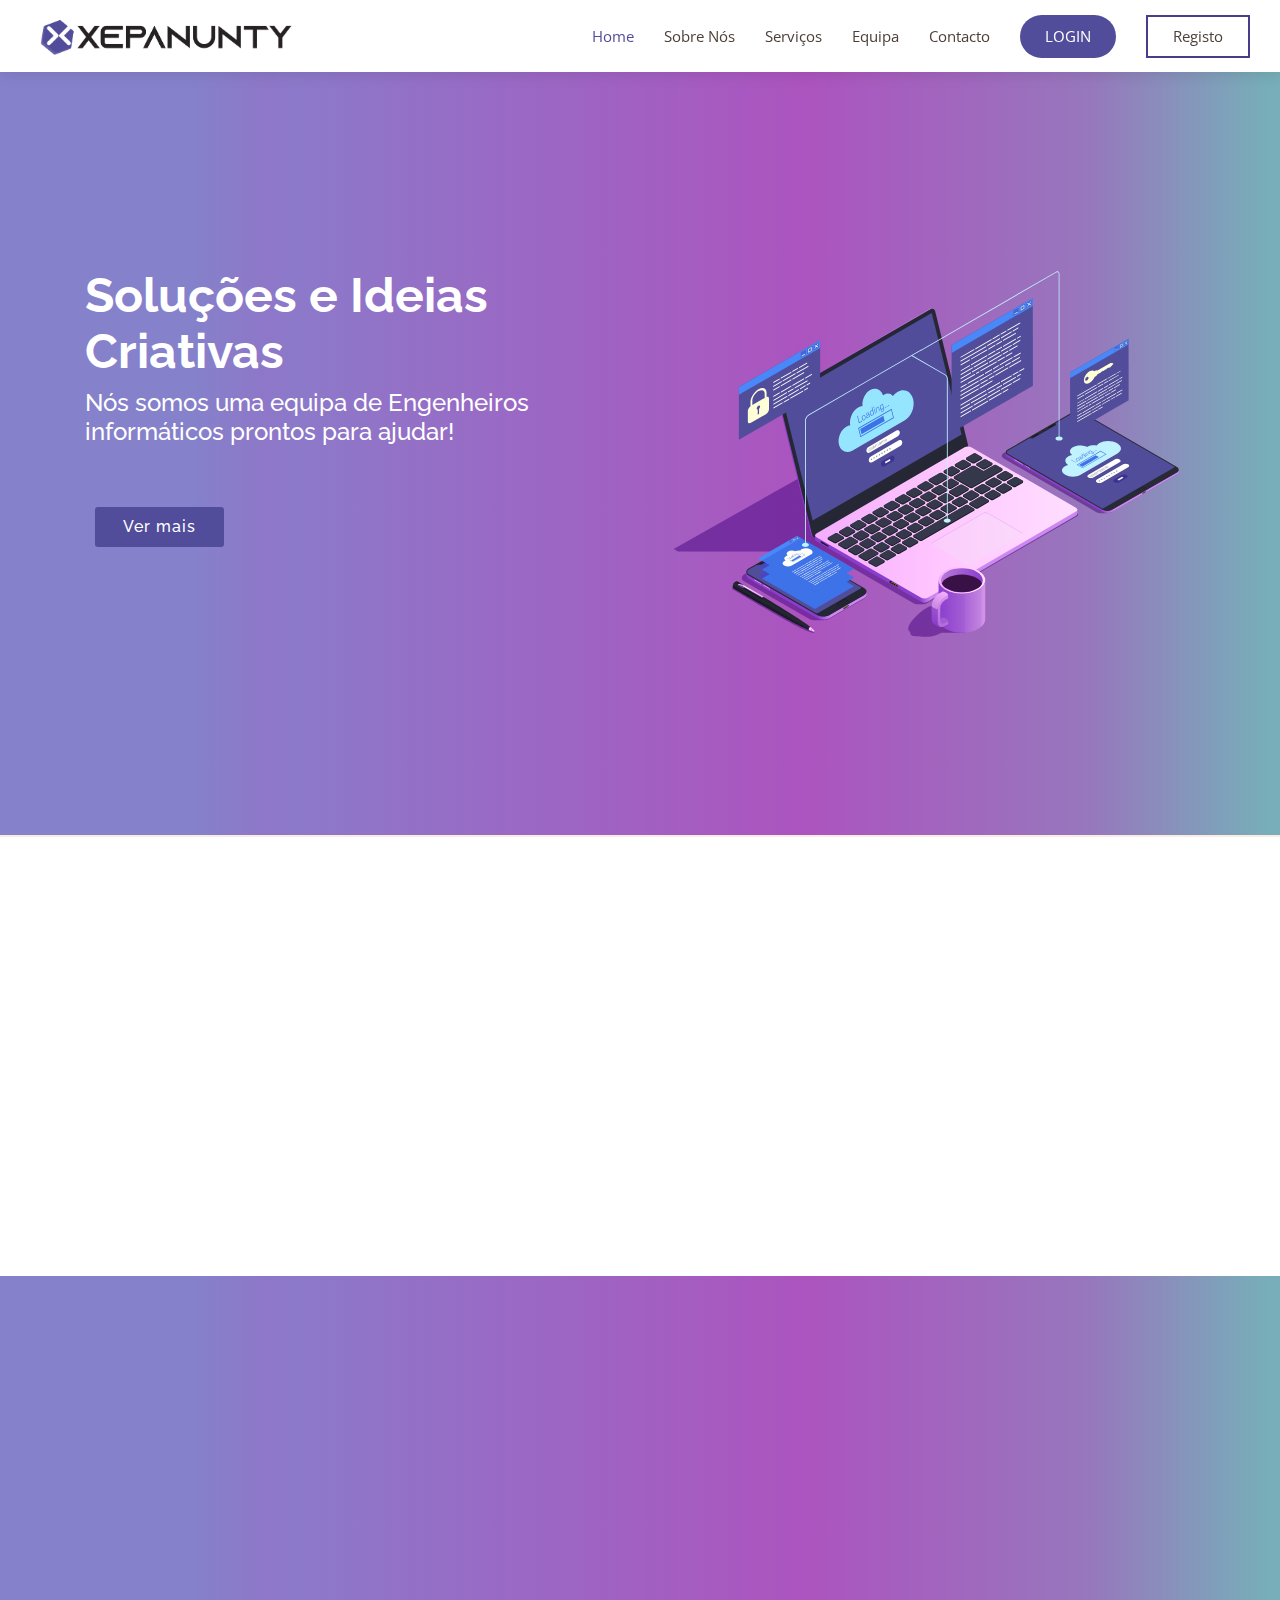
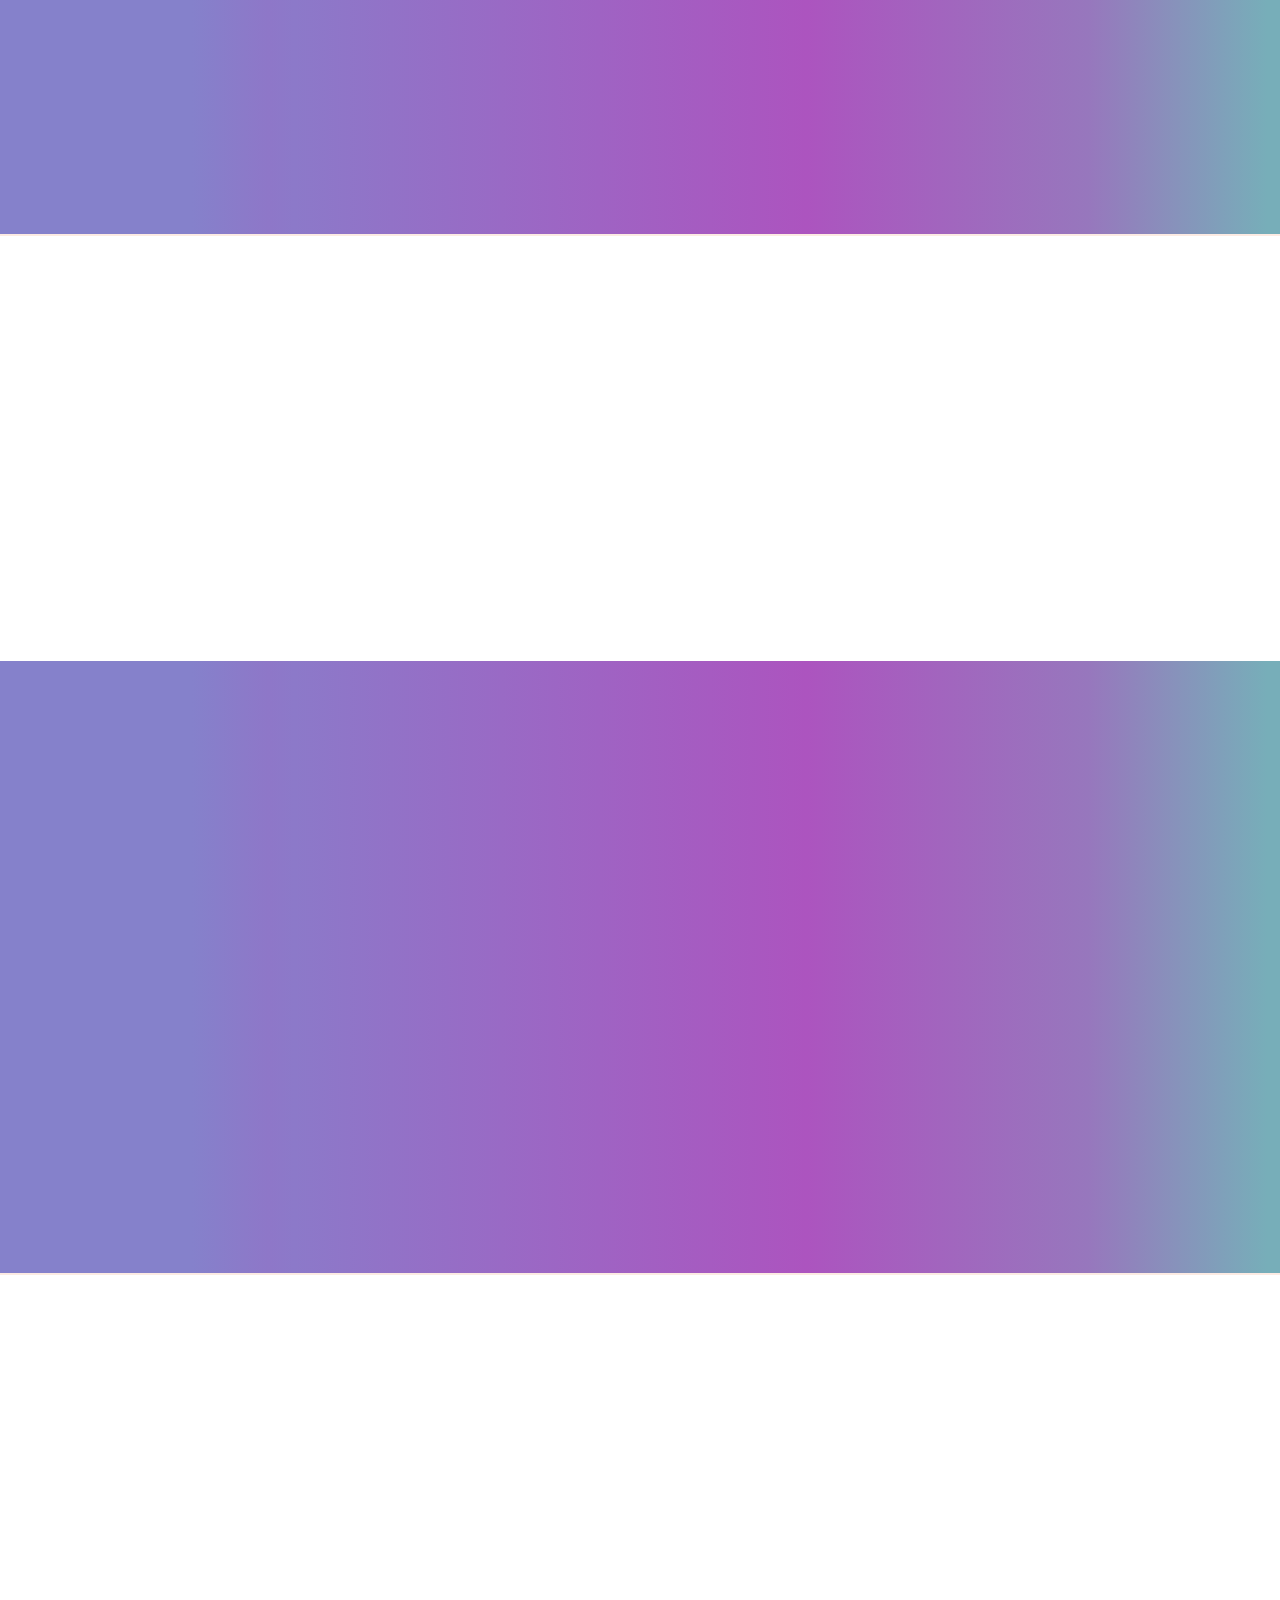
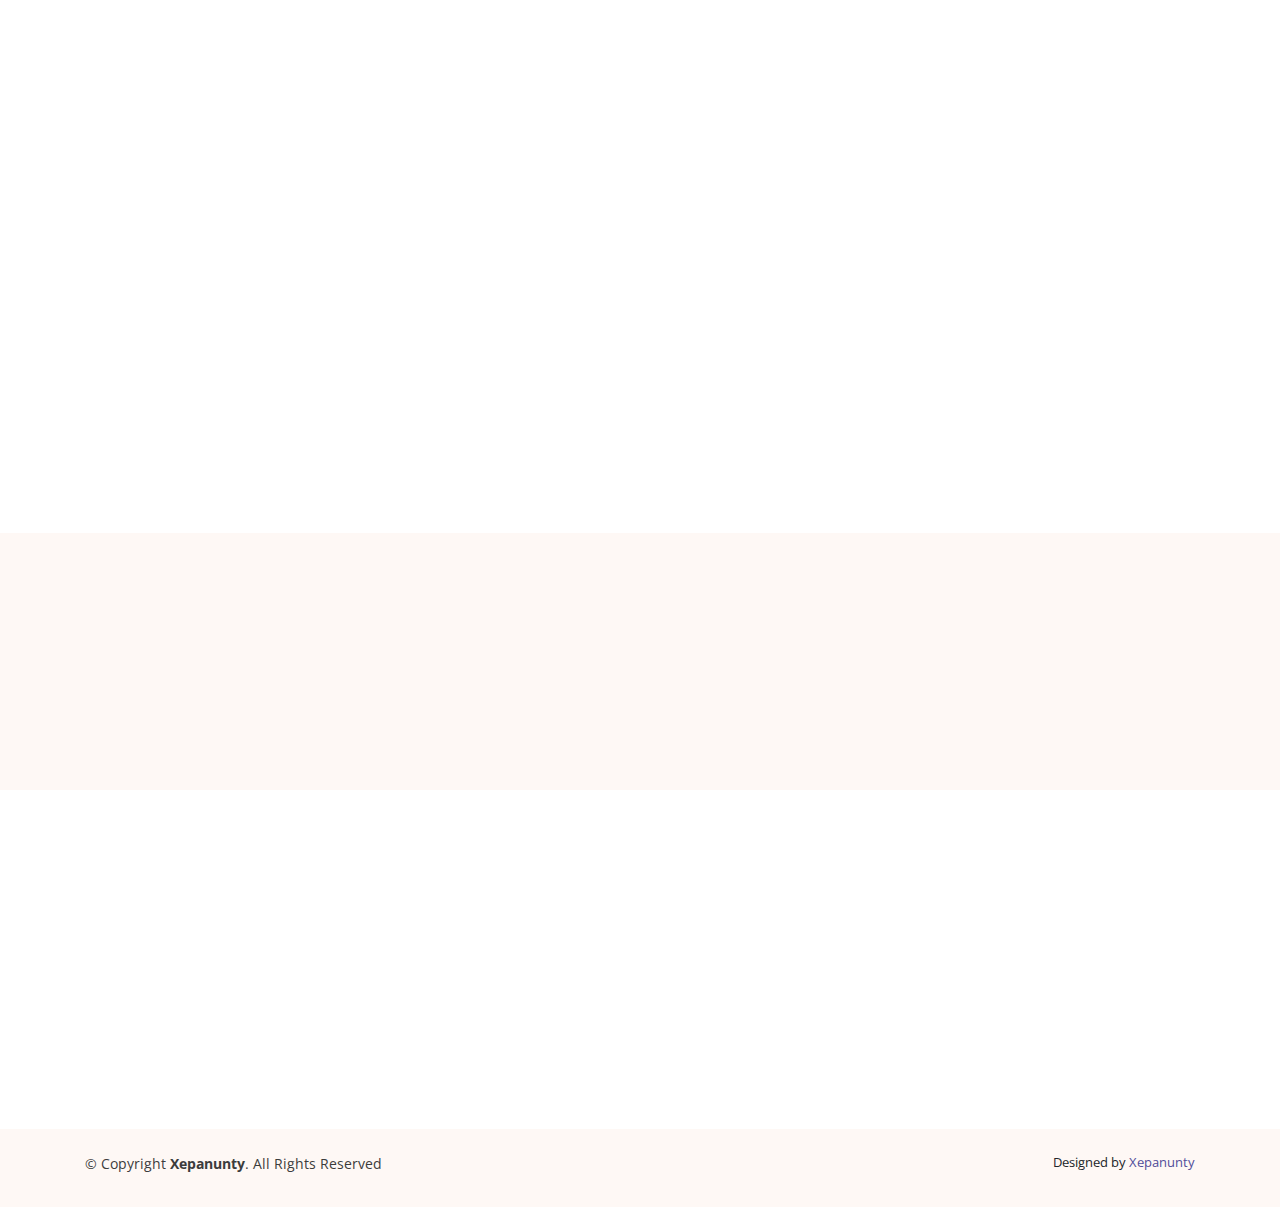
<file: Xepanunty/index.html>
<!DOCTYPE html>

<html lang="en">

<head>
  <meta charset="utf-8">
  <meta content="width=device-width, initial-scale=1.0" name="viewport">

  <title>Xepanunty</title>
  <meta content="" name="descriptison">
  <meta content="" name="keywords">

  <!-- Favicons -->
  <link href="assets/img/xepanunty.png" rel="icon">
  <link href="assets/img/xepanunty-icon.png" rel="apple-touch-icon">

  <!-- Google Fonts -->
  <link href="https://fonts.googleapis.com/css?family=Open+Sans:300,300i,400,400i,600,600i,700,700i|Raleway:300,300i,400,400i,600,600i,700,700i" rel="stylesheet">

  <!-- Vendor CSS Files -->
  <link href="assets/vendor/bootstrap/css/bootstrap.min.css" rel="stylesheet">
  <link href="assets/vendor/icofont/icofont.min.css" rel="stylesheet">
  <link href="assets/vendor/boxicons/css/boxicons.min.css" rel="stylesheet">
  <link href="assets/vendor/venobox/venobox.css" rel="stylesheet">
  <link href="assets/vendor/owl.carousel/assets/owl.carousel.min.css" rel="stylesheet">
  <link href="assets/vendor/aos/aos.css" rel="stylesheet">

  <!-- Template Main CSS File -->
  <link href="assets/css/style.css" rel="stylesheet">

</head>

<body>

  <!-- ======= Header ======= -->
  <header id="header" class="fixed-top">
    <div class="container-fluid d-flex">

      <div class="logo mr-auto">
         <a href="index.html"><img src="assets/img/logo.png" alt="" class="img-fluid"></a>
      </div>

      <nav class="nav-menu d-none d-lg-block">
        <ul>
          <li class="active"><a href="index.htm">Home</a></li>
          <li><a href="#about">Sobre Nós</a></li>
          <li><a href="#services">Serviços</a></li>
          <li><a href="#team">Equipa</a></li>
          <li><a href="#contact">Contacto</a></li>
          <li class="login"><a href="login.html">LOGIN</a></li>
          <li class="get-started"><a href="register.html">Registo</a></li>
        </ul>
      </nav><!-- .nav-menu -->

    </div>
  </header><!-- End Header -->

  <!-- ======= Hero Section ======= -->
  <section id="hero" class="d-flex align-items-center">

    <div class="container">
      <div class="row">
        <div class="col-lg-6 pt-5 pt-lg-0 order-2 order-lg-1">
          <h1>Soluções e Ideias Criativas<h1>
          <h2>Nós somos uma equipa de Engenheiros informáticos prontos para ajudar!</h2>
          <a href="#about" class="btn-get-started scrollto">Ver mais</a>
        </div>
        <!--imagem primeira secçaõ-->
        <div class="col-lg-6 order-1 order-lg-2 hero-img">
          <img src="assets/img/hero-img.svg" class="img-fluid animated" alt="">
        </div>
        <!-- End imagem primeira secçaõ-->
      </div>
    </div>

  </section><!-- End Hero -->

  <main id="main">

    <!-- ======= About Section ======= -->
    <section id="about" class="about">
      <div class="container">

        <!-- imagem segunda secçao -->

        <div class="row justify-content-between">
          <div class="col-lg-5 d-flex align-items-center justify-content-center about-img">
            <img src="assets/img/about-img.svg" class="img-fluid" alt="" data-aos="zoom-in">
          </div>

<!-- End imagem segunda secçaõ-->

          <div class="col-lg-6 pt-5 pt-lg-0">
            <h3 data-aos="fade-up">Estamos prontos para ajudar!</h3>
            <p data-aos="fade-up" data-aos-delay="100">

              Você tem em mente algum projeto que pretende executar? Fale connosco! Temos uma equipe preparada para se dedicar a realizar o projeto dos seus sonhos!</p>
            <div class="row">
              <div class="col-md-6" data-aos="fade-up" data-aos-delay="100">
                <i class="bx bx-receipt"></i>
                <h4>Corporis voluptates sit</h4>
                <p>Consequuntur sunt aut quasi enim aliquam quae harum pariatur laboris nisi ut aliquip</p>
              </div>
              <div class="col-md-6" data-aos="fade-up" data-aos-delay="200">
                <i class="bx bx-cube-alt"></i>
                <h4>Ullamco laboris nisi</h4>
                <p>Excepteur sint occaecat cupidatat non proident, sunt in culpa qui officia deserunt</p>
              </div>
            </div>
          </div>
        </div>

      </div>
    </section><!-- End About Section -->

    <!-- ======= Services Section ======= -->
    <section id="services" class="services section-bg">
      <div class="container">

        <div class="section-title" data-aos="fade-up">
          <h2>Services</h2>
          <p>Check out the great services we offer</p>
        </div>

        <center><div class="row">
          <div class="col-md-6 col-lg-3 d-flex align-items-stretch" data-aos="zoom-in" data-aos-delay="100">
            <div class="icon-box">
              <div class="icon"><i class="bx bxl-dribbble"></i></div>
              <h4 class="title"><a href="">Design Gráfico</a></h4>
              <p class="description">Voluptatum deleniti atque corrupti quos dolores et quas molestias excepturi sint occaecati cupiditate</p>
            </div>
          </div>

          <div class="col-md-6 col-lg-3 d-flex align-items-stretch" data-aos="zoom-in" data-aos-delay="200">
            <div class="icon-box">
              <div class="icon"><i class="bx bx-file"></i></div>
              <h4 class="title"><a href="">Web Design</a></h4>
              <p class="description">Duis aute irure dolor in reprehenderit in voluptate velit esse cillum dolore eu fugiat nulla</p>
            </div>
          </div>

          <div class="col-md-6 col-lg-3 d-flex align-items-stretch" data-aos="zoom-in" data-aos-delay="300">
            <div class="icon-box">
              <div class="icon"><i class="bx bx-tachometer"></i></div>
              <h4 class="title"><a href="">Magni Dolores</a></h4>
              <p class="description">Excepteur sint occaecat cupidatat non proident, sunt in culpa qui officia deserunt mollit anim</p>
            </div>
          </div>

          <div class="col-md-6 col-lg-3 d-flex align-items-stretch" data-aos="zoom-in" data-aos-delay="400">
            <div class="icon-box">
              <div class="icon"><i class="bx bx-world"></i></div>
              <h4 class="title"><a href="">Nemo Enim</a></h4>
              <p class="description">At vero eos et accusamus et iusto odio dignissimos ducimus qui blanditiis praesentium voluptatum</p>
            </div>
          </div>

        </div>

      </div>
    </section><!-- End Services Section -->



    <!-- ======= Team Section ======= -->
    <section id="team" class="team">
      <div class="container">

        <div class="section-title" data-aos="fade-up">
          <h2>Team</h2>
          <p>Our team is always here to help</p>
        </div>
          <center>
        <div class="row">
          <center>
          <div class="col-xl-3 col-lg-4 col-md-6" data-aos="zoom-in" data-aos-delay="100">
            <div class="member">
              <img src="assets/img/team/team-1.jpg" class="img-fluid" alt="">
              <div class="member-info">
                <div class="member-info-content">
                  <h4>André Marcelo</h4>
                  <span>Chief Executive Officer</span>
                </div>
                <div class="social">
                  <a href=""><i class="icofont-twitter"></i></a>
                  <a href=""><i class="icofont-facebook"></i></a>
                  <a href=""><i class="icofont-instagram"></i></a>
                  <a href="https://www.linkedin.com/in/andremarcelo"><i class="icofont-linkedin"></i></a>
                </div>
        </center>
              </div>
            </div>
          </div>
        </center>



      </div>
    </section><!-- End Team Section -->



    <!-- ======= F.A.Q Section ======= -->
    <section id="faq" class="faq section-bg">
      <div class="container">

        <div class="section-title" data-aos="fade-up">
          <h2>Q.F.Q.</h2>
          <p>Questões Frequentemnete Questionadas</p>
        </div>

        <ul class="faq-list">

          <li data-aos="fade-up" data-aos-delay="100">
            <a data-toggle="collapse" class="" href="#faq1">Non consectetur a erat nam at lectus urna duis? <i class="icofont-simple-up"></i></a>
            <div id="faq1" class="collapse show" data-parent=".faq-list">
              <p>
                Feugiat pretium nibh ipsum consequat. Tempus iaculis urna id volutpat lacus laoreet non curabitur gravida. Venenatis lectus magna fringilla urna porttitor rhoncus dolor purus non.
              </p>
            </div>
          </li>

          <li data-aos="fade-up" data-aos-delay="200">
            <a data-toggle="collapse" href="#faq2" class="collapsed">Feugiat scelerisque varius morbi enim nunc faucibus a pellentesque? <i class="icofont-simple-up"></i></a>
            <div id="faq2" class="collapse" data-parent=".faq-list">
              <p>
                Dolor sit amet consectetur adipiscing elit pellentesque habitant morbi. Id interdum velit laoreet id donec ultrices. Fringilla phasellus faucibus scelerisque eleifend donec pretium. Est pellentesque elit ullamcorper dignissim. Mauris ultrices eros in cursus turpis massa tincidunt dui.
              </p>
            </div>
          </li>

          <li data-aos="fade-up" data-aos-delay="300">
            <a data-toggle="collapse" href="#faq3" class="collapsed">Dolor sit amet consectetur adipiscing elit pellentesque habitant morbi? <i class="icofont-simple-up"></i></a>
            <div id="faq3" class="collapse" data-parent=".faq-list">
              <p>
                Eleifend mi in nulla posuere sollicitudin aliquam ultrices sagittis orci. Faucibus pulvinar elementum integer enim. Sem nulla pharetra diam sit amet nisl suscipit. Rutrum tellus pellentesque eu tincidunt. Lectus urna duis convallis convallis tellus. Urna molestie at elementum eu facilisis sed odio morbi quis
              </p>
            </div>
          </li>

          <li data-aos="fade-up" data-aos-delay="400">
            <a data-toggle="collapse" href="#faq4" class="collapsed">Ac odio tempor orci dapibus. Aliquam eleifend mi in nulla? <i class="icofont-simple-up"></i></a>
            <div id="faq4" class="collapse" data-parent=".faq-list">
              <p>
                Dolor sit amet consectetur adipiscing elit pellentesque habitant morbi. Id interdum velit laoreet id donec ultrices. Fringilla phasellus faucibus scelerisque eleifend donec pretium. Est pellentesque elit ullamcorper dignissim. Mauris ultrices eros in cursus turpis massa tincidunt dui.
              </p>
            </div>
          </li>

          <li data-aos="fade-up" data-aos-delay="500">
            <a data-toggle="collapse" href="#faq5" class="collapsed">Tempus quam pellentesque nec nam aliquam sem et tortor consequat? <i class="icofont-simple-up"></i></a>
            <div id="faq5" class="collapse" data-parent=".faq-list">
              <p>
                Molestie a iaculis at erat pellentesque adipiscing commodo. Dignissim suspendisse in est ante in. Nunc vel risus commodo viverra maecenas accumsan. Sit amet nisl suscipit adipiscing bibendum est. Purus gravida quis blandit turpis cursus in
              </p>
            </div>
          </li>

          <li data-aos="fade-up" data-aos-delay="600">
            <a data-toggle="collapse" href="#faq6" class="collapsed">Tortor vitae purus faucibus ornare. Varius vel pharetra vel turpis nunc eget lorem dolor? <i class="icofont-simple-up"></i></a>
            <div id="faq6" class="collapse" data-parent=".faq-list">
              <p>
                Laoreet sit amet cursus sit amet dictum sit amet justo. Mauris vitae ultricies leo integer malesuada nunc vel. Tincidunt eget nullam non nisi est sit amet. Turpis nunc eget lorem dolor sed. Ut venenatis tellus in metus vulputate eu scelerisque. Pellentesque diam volutpat commodo sed egestas egestas fringilla phasellus faucibus. Nibh tellus molestie nunc non blandit massa enim nec.
              </p>
            </div>
          </li>

        </ul>

      </div>
    </section><!-- End F.A.Q Section -->




    <!-- ======= Contact Us Section ======= -->
    <section id="contact" class="contact">
      <div class="container">

        <div class="section-title" data-aos="fade-up">
          <h2>Contact Us</h2>
          <p>
            Contact us if you have any particular questions.</p>
        </div>

        <div class="row">

          <div class="col-lg-5 d-flex align-items-stretch" data-aos="fade-up" data-aos-delay="100">
            <div class="info">
              <div class="address">
                <i class="icofont-google-map"></i>
                <h4>Location:</h4>
                <p>Praceta Artur Marques 46-104, 4470-079 Maia</p>
              </div>

              <div class="email">
                <i class="icofont-envelope"></i>
                <h4>Email:</h4>
                <p>xepanunty@gmail.com</p>
              </div>

              <div class="phone">
                <i class="icofont-phone"></i>
                <h4>Call:</h4>
                <p>+1 5589 55488 55s</p>
              </div>

              <iframe src="https://www.google.com/maps/embed?pb=!1m14!1m8!1m3!1d12097.433213460943!2d-74.0062269!3d40.7101282!3m2!1i1024!2i768!4f13.1!3m3!1m2!1s0x0%3A0xb89d1fe6bc499443!2sDowntown+Conference+Center!5e0!3m2!1smk!2sbg!4v1539943755621" frameborder="0" style="border:0; width: 100%; height: 290px;" allowfullscreen></iframe>
            </div>

          </div>

          <div class="col-lg-7 mt-5 mt-lg-0 d-flex align-items-stretch" data-aos="fade-up" data-aos-delay="200">
            <form action="forms/contact.php" method="post" role="form" class="php-email-form">
              <div class="form-row">
                <div class="form-group col-md-6">
                  <label for="name">Your Name</label>
                  <input type="text" name="name" class="form-control" id="name" data-rule="minlen:4" data-msg="Please enter at least 4 chars" />
                  <div class="validate"></div>
                </div>
                <div class="form-group col-md-6">
                  <label for="name">Your Email</label>
                  <input type="email" class="form-control" name="email" id="email" data-rule="email" data-msg="Please enter a valid email" />
                  <div class="validate"></div>
                </div>
              </div>
              <div class="form-group">
                <label for="name">Subject</label>
                <input type="text" class="form-control" name="subject" id="subject" data-rule="minlen:4" data-msg="Please enter at least 8 chars of subject" />
                <div class="validate"></div>
              </div>
              <div class="form-group">
                <label for="name">Message</label>
                <textarea class="form-control" name="message" rows="10" data-rule="required" data-msg="Please write something for us"></textarea>
                <div class="validate"></div>
              </div>
              <div class="mb-3">
                <div class="loading">Loading</div>
                <div class="error-message"></div>
                <div class="sent-message">Your message has been sent. Thank you!</div>
              </div>
              <div class="text-center"><button type="submit">Send Message</button></div>
            </form>
          </div>

        </div>

      </div>
    </section><!-- End Contact Us Section -->

  </main><!-- End #main -->

  <!-- ======= Footer ======= -->
  <footer id="footer">

    <div class="footer-newsletter" data-aos="fade-up">
      <div class="container">
        <div class="row justify-content-center">
          <div class="col-lg-6">
            <h4>Subscreve o nosso Newsletter</h4>
            <h5>Subscreve para te manteres informado das novas novidades!</h5>
            <form action="" method="post">
              <input type="email" name="email"><input type="submit" value="Subscribe">
            </form>
          </div>
        </div>
      </div>
    </div>

    <div class="footer-top">
      <div class="container">
        <div class="row">

          <div class="col-lg-3 col-md-6 footer-contact" data-aos="fade-up" data-aos-delay="100">
            <h3>Xepanunty</h3>
            <p>
              Rua Nossa Senhora da Maia <br>
              n.º 77, 1.º Andar, Esc.23<br>
              Maia - 4470-255<br>
              Portugal <br><br>
              <strong>Phone:</strong> 926608440<br>
              <strong>Email:</strong> xepanunty@gmail.com<br>
            </p>
          </div>

          <div class="col-lg-3 col-md-6 footer-links" data-aos="fade-up" data-aos-delay="200">
            <h4>Links Úteis</h4>
            <ul>
              <li><i class="bx bx-chevron-right"></i> <a href="#">Home</a></li>
              <li><i class="bx bx-chevron-right"></i> <a href="#">Sobre Nós</a></li>
              <li><i class="bx bx-chevron-right"></i> <a href="#">Serviços</a></li>
              <li><i class="bx bx-chevron-right"></i> <a href="#">Termos de Serviço</a></li>
              <li><i class="bx bx-chevron-right"></i> <a href="#">Politica de Privaçidade</a></li>
            </ul>
          </div>

          <div class="col-lg-3 col-md-6 footer-links" data-aos="fade-up" data-aos-delay="300">
            <h4>Os nossos Serviços</h4>
            <ul>
              <li><i class="bx bx-chevron-right"></i> <a href="#services">Design para Web</a></li>
              <li><i class="bx bx-chevron-right"></i> <a href="#services">Desenvolvimento Web</a></li>
              <li><i class="bx bx-chevron-right"></i> <a href="#services">Gestão de produtos</a></li>
              <li><i class="bx bx-chevron-right"></i> <a href="#services">Marketing</a></li>
              <li><i class="bx bx-chevron-right"></i> <a href="#services">Design Gráfico</a></li>
            </ul>
          </div>

          <div class="col-lg-3 col-md-6 footer-links" data-aos="fade-up" data-aos-delay="400">
            <h4>As nossas Redes Sociais</h4>
            <p>Segue-nos nas Redes Sociais para te manteres atualizado!</p>
            <div class="social-links mt-3">
              <a href="#" class="twitter"><i class="bx bxl-twitter"></i></a>
              <a href="#" class="facebook"><i class="bx bxl-facebook"></i></a>
              <a href="#" class="instagram"><i class="bx bxl-instagram"></i></a>
              <a href="#" class="google-plus"><i class="bx bxl-skype"></i></a>
              <a href="https://www.linkedin.com/in/andremarcelo" class="linkedin"><i class="bx bxl-linkedin"></i></a>
            </div>
          </div>

        </div>
      </div>
    </div>

    <div class="container py-4">
      <div class="copyright">
        &copy; Copyright <strong><span>Xepanunty</span></strong>. All Rights Reserved
      </div>

      <div class="credits">
        Designed by <a href="https://xepanunty.com/">Xepanunty</a>
      </div>
    </div>
  </footer><!-- End Footer -->


  <a href="#" class="back-to-top"><i class="icofont-simple-up"></i></a>

  <!-- Vendor JS Files -->
  <script src="assets/vendor/jquery/jquery.min.js"></script>
  <script src="assets/vendor/bootstrap/js/bootstrap.bundle.min.js"></script>
  <script src="assets/vendor/jquery.easing/jquery.easing.min.js"></script>
  <script src="assets/vendor/php-email-form/validate.js"></script>
  <script src="assets/vendor/isotope-layout/isotope.pkgd.min.js"></script>
  <script src="assets/vendor/venobox/venobox.min.js"></script>
  <script src="assets/vendor/owl.carousel/owl.carousel.min.js"></script>
  <script src="assets/vendor/aos/aos.js"></script>

  <!-- Template Main JS File -->
  <script src="assets/js/main.js"></script>

</body>

</html>
</file>
<file: Xepanunty/assets/vendor/venobox/venobox.css>
/* ------ venobox.css --------*/
.vbox-overlay *, .vbox-overlay *:before, .vbox-overlay *:after{
    -webkit-backface-visibility: hidden;
    -webkit-box-sizing:border-box;
    -moz-box-sizing:border-box;
    box-sizing:border-box;
}
.vbox-overlay * { 
    -webkit-backface-visibility: visible;
    backface-visibility: visible;
}
.vbox-overlay{
    display: -webkit-flex;
    display: flex;
    -webkit-flex-direction: column;
    flex-direction: column;
    -webkit-justify-content: center;
    justify-content: center;
    -webkit-align-items: center;
    align-items: center;
    position: fixed;
    left: 0;
    top: 0;
    bottom: 0;
    right: 0;
    z-index: 999999;
}

/* ----- navigation ----- */
.vbox-title{
    width: 100%;
    height: 40px;
    float: left;
    text-align: center;
    line-height: 28px;
    font-size: 12px;
    padding: 6px 50px;
    overflow: hidden;
    position: fixed;
    display: none;
    left: 0;
    z-index: 89;
}
.vbox-close{
    cursor: pointer;
    position: fixed;
    top: -1px;
    right: 0;
    width: 50px;
    height: 40px;
    padding: 6px;
    display: block;
    background-position:10px center;
    overflow: hidden;
    font-size: 24px;
    line-height: 1;
    text-align: center;
    z-index: 99;
}
.vbox-left{
    cursor: pointer;
    position: fixed;
    left: 0;
    height: 40px;
    overflow: hidden;
    line-height: 28px;
    font-size: 12px;
    z-index: 99;
    display: flex;
    align-items:center;
}
.vbox-num{
    display: inline-block;
    margin: 6px 0 6px 15px;
}
/* ----- Social share ----- */
.vbox-share{
    line-height: 28px;
    font-size: 12px;
    overflow: hidden;
    position: fixed;
    left: 0;
    z-index: 98;
    display: flex;
    align-items:center;
    justify-content: center;
    width: 100%;
    text-align: center;
}
.vbox-share svg{
    max-height: 28px;
    width: 28px;
    z-index: 10;
    margin-left: 12px;
    margin-top: 6px;
    margin-bottom: 6px;
    vertical-align: middle;
}


/* ----- navigation ARROWS ----- */
.vbox-next, .vbox-prev{
    position: fixed;
    top: 50%;
    margin-top: -15px;
    overflow: hidden;
    cursor: pointer;
    display: block;
    width: 45px;
    height: 45px;
    z-index: 99;
}
.vbox-next span, .vbox-prev span{
    position: relative;
    width: 20px;
    height: 20px;
    border: 2px solid transparent;
    border-top-color: #B6B6B6;
    border-right-color: #B6B6B6;
    text-indent: -100px;
    position: absolute;
    top: 8px;
    display: block;
}
.vbox-prev{
    left: 15px;
}
.vbox-next{
    right: 15px;
}
.vbox-prev span{
    left: 10px;
    -ms-transform: rotate(-135deg);
    -webkit-transform: rotate(-135deg);
    transform: rotate(-135deg);
}
.vbox-next span{
    -ms-transform: rotate(45deg);
    -webkit-transform: rotate(45deg);
    transform: rotate(45deg);
    right: 10px;
}
/* ------- inline window ------ */
.vbox-inline{
    width: 420px;
    height: 315px;
    height: 70vh;
    padding: 10px;
    background: #fff;
    margin: 0 auto;
    overflow: auto;
    text-align: left;
}
/* ------- Video & iFrames window ------ */
.venoframe{
    max-width: 100%;
    width: 100%;
    border: none;
    width: 100%;
    height: 260px;
    height: 70vh;
}
.venoframe.vbvid{
    height: 260px;
}
@media (min-width: 768px) {
    .venoframe, .vbox-inline{
        width: 90%;
        height: 360px;
        height: 70vh;
    }
    .venoframe.vbvid{
        width: 640px;
        height: 360px;
    }
}
@media (min-width: 992px) {
    .venoframe, .vbox-inline{
        max-width: 1200px;
        width: 80%;
        height: 540px;
        height: 70vh;
    }
    .venoframe.vbvid{
        width: 960px;
        height: 540px;
    }
}
/* 
Please do NOT edit this part! 
or at least read this note: http://i.imgur.com/7C0ws9e.gif
*/
.vbox-open{
    overflow: hidden;
}
.vbox-container{
    position: absolute;
    left: 0;
    right: 0;
    top: 0;
    bottom: 0;
    overflow-x: hidden;
    overflow-y: scroll;
    overflow-scrolling: touch;
    -webkit-overflow-scrolling: touch;
    z-index: 20;
    max-height: 100%;

}

.vbox-content{
    text-align: center;
    float: left;
    width: 100%;
    position: relative;
    overflow: hidden;
    padding: 20px 4%;
}
.vbox-container img{
    max-width: 100%;
    height: auto;
}
.vbox-figlio{
    box-shadow: 0 0 12px rgba(0,0,0,0.19), 0 6px 6px rgba(0,0,0,0.23);
    max-width: 100%;
    text-align: initial;
}
img.vbox-figlio{
    -webkit-user-select: none;
-khtml-user-select: none;
-moz-user-select: none;
-o-user-select: none;
user-select: none;
}
.vbox-content.swipe-left{
    margin-left: -200px !important;
}
.vbox-content.swipe-right{
    margin-left: 200px !important;
}
.vbox-animated{
    webkit-transition: margin 300ms ease-out;
    transition: margin 300ms ease-out;
}

/* ---------- preloader ----------
 * SPINKIT 
 * http://tobiasahlin.com/spinkit/
-------------------------------- */
.sk-double-bounce,.sk-rotating-plane{width:40px;height:40px;margin:40px auto}.sk-rotating-plane{background-color:#333;-webkit-animation:sk-rotatePlane 1.2s infinite ease-in-out;animation:sk-rotatePlane 1.2s infinite ease-in-out}@-webkit-keyframes sk-rotatePlane{0%{-webkit-transform:perspective(120px) rotateX(0) rotateY(0);transform:perspective(120px) rotateX(0) rotateY(0)}50%{-webkit-transform:perspective(120px) rotateX(-180.1deg) rotateY(0);transform:perspective(120px) rotateX(-180.1deg) rotateY(0)}100%{-webkit-transform:perspective(120px) rotateX(-180deg) rotateY(-179.9deg);transform:perspective(120px) rotateX(-180deg) rotateY(-179.9deg)}}@keyframes sk-rotatePlane{0%{-webkit-transform:perspective(120px) rotateX(0) rotateY(0);transform:perspective(120px) rotateX(0) rotateY(0)}50%{-webkit-transform:perspective(120px) rotateX(-180.1deg) rotateY(0);transform:perspective(120px) rotateX(-180.1deg) rotateY(0)}100%{-webkit-transform:perspective(120px) rotateX(-180deg) rotateY(-179.9deg);transform:perspective(120px) rotateX(-180deg) rotateY(-179.9deg)}}.sk-double-bounce{position:relative}.sk-double-bounce .sk-child{width:100%;height:100%;border-radius:50%;background-color:#333;opacity:.6;position:absolute;top:0;left:0;-webkit-animation:sk-doubleBounce 2s infinite ease-in-out;animation:sk-doubleBounce 2s infinite ease-in-out}.sk-chasing-dots .sk-child,.sk-spinner-pulse,.sk-three-bounce .sk-child{background-color:#333;border-radius:100%}.sk-double-bounce .sk-double-bounce2{-webkit-animation-delay:-1s;animation-delay:-1s}@-webkit-keyframes sk-doubleBounce{0%,100%{-webkit-transform:scale(0);transform:scale(0)}50%{-webkit-transform:scale(1);transform:scale(1)}}@keyframes sk-doubleBounce{0%,100%{-webkit-transform:scale(0);transform:scale(0)}50%{-webkit-transform:scale(1);transform:scale(1)}}.sk-wave{margin:40px auto;width:50px;height:40px;text-align:center;font-size:10px}.sk-wave .sk-rect{background-color:#333;height:100%;width:6px;display:inline-block;-webkit-animation:sk-waveStretchDelay 1.2s infinite ease-in-out;animation:sk-waveStretchDelay 1.2s infinite ease-in-out}.sk-wave .sk-rect1{-webkit-animation-delay:-1.2s;animation-delay:-1.2s}.sk-wave .sk-rect2{-webkit-animation-delay:-1.1s;animation-delay:-1.1s}.sk-wave .sk-rect3{-webkit-animation-delay:-1s;animation-delay:-1s}.sk-wave .sk-rect4{-webkit-animation-delay:-.9s;animation-delay:-.9s}.sk-wave .sk-rect5{-webkit-animation-delay:-.8s;animation-delay:-.8s}@-webkit-keyframes sk-waveStretchDelay{0%,100%,40%{-webkit-transform:scaleY(.4);transform:scaleY(.4)}20%{-webkit-transform:scaleY(1);transform:scaleY(1)}}@keyframes sk-waveStretchDelay{0%,100%,40%{-webkit-transform:scaleY(.4);transform:scaleY(.4)}20%{-webkit-transform:scaleY(1);transform:scaleY(1)}}.sk-wandering-cubes{margin:40px auto;width:40px;height:40px;position:relative}.sk-wandering-cubes .sk-cube{background-color:#333;width:10px;height:10px;position:absolute;top:0;left:0;-webkit-animation:sk-wanderingCube 1.8s ease-in-out -1.8s infinite both;animation:sk-wanderingCube 1.8s ease-in-out -1.8s infinite both}.sk-chasing-dots,.sk-spinner-pulse{width:40px;height:40px;margin:40px auto}.sk-wandering-cubes .sk-cube2{-webkit-animation-delay:-.9s;animation-delay:-.9s}@-webkit-keyframes sk-wanderingCube{0%{-webkit-transform:rotate(0);transform:rotate(0)}25%{-webkit-transform:translateX(30px) rotate(-90deg) scale(.5);transform:translateX(30px) rotate(-90deg) scale(.5)}50%{-webkit-transform:translateX(30px) translateY(30px) rotate(-179deg);transform:translateX(30px) translateY(30px) rotate(-179deg)}50.1%{-webkit-transform:translateX(30px) translateY(30px) rotate(-180deg);transform:translateX(30px) translateY(30px) rotate(-180deg)}75%{-webkit-transform:translateX(0) translateY(30px) rotate(-270deg) scale(.5);transform:translateX(0) translateY(30px) rotate(-270deg) scale(.5)}100%{-webkit-transform:rotate(-360deg);transform:rotate(-360deg)}}@keyframes sk-wanderingCube{0%{-webkit-transform:rotate(0);transform:rotate(0)}25%{-webkit-transform:translateX(30px) rotate(-90deg) scale(.5);transform:translateX(30px) rotate(-90deg) scale(.5)}50%{-webkit-transform:translateX(30px) translateY(30px) rotate(-179deg);transform:translateX(30px) translateY(30px) rotate(-179deg)}50.1%{-webkit-transform:translateX(30px) translateY(30px) rotate(-180deg);transform:translateX(30px) translateY(30px) rotate(-180deg)}75%{-webkit-transform:translateX(0) translateY(30px) rotate(-270deg) scale(.5);transform:translateX(0) translateY(30px) rotate(-270deg) scale(.5)}100%{-webkit-transform:rotate(-360deg);transform:rotate(-360deg)}}.sk-spinner-pulse{-webkit-animation:sk-pulseScaleOut 1s infinite ease-in-out;animation:sk-pulseScaleOut 1s infinite ease-in-out}@-webkit-keyframes sk-pulseScaleOut{0%{-webkit-transform:scale(0);transform:scale(0)}100%{-webkit-transform:scale(1);transform:scale(1);opacity:0}}@keyframes sk-pulseScaleOut{0%{-webkit-transform:scale(0);transform:scale(0)}100%{-webkit-transform:scale(1);transform:scale(1);opacity:0}}.sk-chasing-dots{position:relative;text-align:center;-webkit-animation:sk-chasingDotsRotate 2s infinite linear;animation:sk-chasingDotsRotate 2s infinite linear}.sk-chasing-dots .sk-child{width:60%;height:60%;display:inline-block;position:absolute;top:0;-webkit-animation:sk-chasingDotsBounce 2s infinite ease-in-out;animation:sk-chasingDotsBounce 2s infinite ease-in-out}.sk-chasing-dots .sk-dot2{top:auto;bottom:0;-webkit-animation-delay:-1s;animation-delay:-1s}@-webkit-keyframes sk-chasingDotsRotate{100%{-webkit-transform:rotate(360deg);transform:rotate(360deg)}}@keyframes sk-chasingDotsRotate{100%{-webkit-transform:rotate(360deg);transform:rotate(360deg)}}@-webkit-keyframes sk-chasingDotsBounce{0%,100%{-webkit-transform:scale(0);transform:scale(0)}50%{-webkit-transform:scale(1);transform:scale(1)}}@keyframes sk-chasingDotsBounce{0%,100%{-webkit-transform:scale(0);transform:scale(0)}50%{-webkit-transform:scale(1);transform:scale(1)}}.sk-three-bounce{margin:40px auto;width:80px;text-align:center}.sk-three-bounce .sk-child{width:20px;height:20px;display:inline-block;-webkit-animation:sk-three-bounce 1.4s ease-in-out 0s infinite both;animation:sk-three-bounce 1.4s ease-in-out 0s infinite both}.sk-circle .sk-child:before,.sk-fading-circle .sk-circle:before{display:block;border-radius:100%;content:'';background-color:#333}.sk-three-bounce .sk-bounce1{-webkit-animation-delay:-.32s;animation-delay:-.32s}.sk-three-bounce .sk-bounce2{-webkit-animation-delay:-.16s;animation-delay:-.16s}@-webkit-keyframes sk-three-bounce{0%,100%,80%{-webkit-transform:scale(0);transform:scale(0)}40%{-webkit-transform:scale(1);transform:scale(1)}}@keyframes sk-three-bounce{0%,100%,80%{-webkit-transform:scale(0);transform:scale(0)}40%{-webkit-transform:scale(1);transform:scale(1)}}.sk-circle{margin:40px auto;width:40px;height:40px;position:relative}.sk-circle .sk-child{width:100%;height:100%;position:absolute;left:0;top:0}.sk-circle .sk-child:before{margin:0 auto;width:15%;height:15%;-webkit-animation:sk-circleBounceDelay 1.2s infinite ease-in-out both;animation:sk-circleBounceDelay 1.2s infinite ease-in-out both}.sk-circle .sk-circle2{-webkit-transform:rotate(30deg);-ms-transform:rotate(30deg);transform:rotate(30deg)}.sk-circle .sk-circle3{-webkit-transform:rotate(60deg);-ms-transform:rotate(60deg);transform:rotate(60deg)}.sk-circle .sk-circle4{-webkit-transform:rotate(90deg);-ms-transform:rotate(90deg);transform:rotate(90deg)}.sk-circle .sk-circle5{-webkit-transform:rotate(120deg);-ms-transform:rotate(120deg);transform:rotate(120deg)}.sk-circle .sk-circle6{-webkit-transform:rotate(150deg);-ms-transform:rotate(150deg);transform:rotate(150deg)}.sk-circle .sk-circle7{-webkit-transform:rotate(180deg);-ms-transform:rotate(180deg);transform:rotate(180deg)}.sk-circle .sk-circle8{-webkit-transform:rotate(210deg);-ms-transform:rotate(210deg);transform:rotate(210deg)}.sk-circle .sk-circle9{-webkit-transform:rotate(240deg);-ms-transform:rotate(240deg);transform:rotate(240deg)}.sk-circle .sk-circle10{-webkit-transform:rotate(270deg);-ms-transform:rotate(270deg);transform:rotate(270deg)}.sk-circle .sk-circle11{-webkit-transform:rotate(300deg);-ms-transform:rotate(300deg);transform:rotate(300deg)}.sk-circle .sk-circle12{-webkit-transform:rotate(330deg);-ms-transform:rotate(330deg);transform:rotate(330deg)}.sk-circle .sk-circle2:before{-webkit-animation-delay:-1.1s;animation-delay:-1.1s}.sk-circle .sk-circle3:before{-webkit-animation-delay:-1s;animation-delay:-1s}.sk-circle .sk-circle4:before{-webkit-animation-delay:-.9s;animation-delay:-.9s}.sk-circle .sk-circle5:before{-webkit-animation-delay:-.8s;animation-delay:-.8s}.sk-circle .sk-circle6:before{-webkit-animation-delay:-.7s;animation-delay:-.7s}.sk-circle .sk-circle7:before{-webkit-animation-delay:-.6s;animation-delay:-.6s}.sk-circle .sk-circle8:before{-webkit-animation-delay:-.5s;animation-delay:-.5s}.sk-circle .sk-circle9:before{-webkit-animation-delay:-.4s;animation-delay:-.4s}.sk-circle .sk-circle10:before{-webkit-animation-delay:-.3s;animation-delay:-.3s}.sk-circle .sk-circle11:before{-webkit-animation-delay:-.2s;animation-delay:-.2s}.sk-circle .sk-circle12:before{-webkit-animation-delay:-.1s;animation-delay:-.1s}@-webkit-keyframes sk-circleBounceDelay{0%,100%,80%{-webkit-transform:scale(0);transform:scale(0)}40%{-webkit-transform:scale(1);transform:scale(1)}}@keyframes sk-circleBounceDelay{0%,100%,80%{-webkit-transform:scale(0);transform:scale(0)}40%{-webkit-transform:scale(1);transform:scale(1)}}.sk-cube-grid{width:40px;height:40px;margin:40px auto}.sk-cube-grid .sk-cube{width:33.33%;height:33.33%;background-color:#333;float:left;-webkit-animation:sk-cubeGridScaleDelay 1.3s infinite ease-in-out;animation:sk-cubeGridScaleDelay 1.3s infinite ease-in-out}.sk-cube-grid .sk-cube1{-webkit-animation-delay:.2s;animation-delay:.2s}.sk-cube-grid .sk-cube2{-webkit-animation-delay:.3s;animation-delay:.3s}.sk-cube-grid .sk-cube3{-webkit-animation-delay:.4s;animation-delay:.4s}.sk-cube-grid .sk-cube4{-webkit-animation-delay:.1s;animation-delay:.1s}.sk-cube-grid .sk-cube5{-webkit-animation-delay:.2s;animation-delay:.2s}.sk-cube-grid .sk-cube6{-webkit-animation-delay:.3s;animation-delay:.3s}.sk-cube-grid .sk-cube7{-webkit-animation-delay:0ms;animation-delay:0ms}.sk-cube-grid .sk-cube8{-webkit-animation-delay:.1s;animation-delay:.1s}.sk-cube-grid .sk-cube9{-webkit-animation-delay:.2s;animation-delay:.2s}@-webkit-keyframes sk-cubeGridScaleDelay{0%,100%,70%{-webkit-transform:scale3D(1,1,1);transform:scale3D(1,1,1)}35%{-webkit-transform:scale3D(0,0,1);transform:scale3D(0,0,1)}}@keyframes sk-cubeGridScaleDelay{0%,100%,70%{-webkit-transform:scale3D(1,1,1);transform:scale3D(1,1,1)}35%{-webkit-transform:scale3D(0,0,1);transform:scale3D(0,0,1)}}.sk-fading-circle{margin:40px auto;width:40px;height:40px;position:relative}.sk-fading-circle .sk-circle{width:100%;height:100%;position:absolute;left:0;top:0}.sk-fading-circle .sk-circle:before{margin:0 auto;width:15%;height:15%;-webkit-animation:sk-circleFadeDelay 1.2s infinite ease-in-out both;animation:sk-circleFadeDelay 1.2s infinite ease-in-out both}.sk-fading-circle .sk-circle2{-webkit-transform:rotate(30deg);-ms-transform:rotate(30deg);transform:rotate(30deg)}.sk-fading-circle .sk-circle3{-webkit-transform:rotate(60deg);-ms-transform:rotate(60deg);transform:rotate(60deg)}.sk-fading-circle .sk-circle4{-webkit-transform:rotate(90deg);-ms-transform:rotate(90deg);transform:rotate(90deg)}.sk-fading-circle .sk-circle5{-webkit-transform:rotate(120deg);-ms-transform:rotate(120deg);transform:rotate(120deg)}.sk-fading-circle .sk-circle6{-webkit-transform:rotate(150deg);-ms-transform:rotate(150deg);transform:rotate(150deg)}.sk-fading-circle .sk-circle7{-webkit-transform:rotate(180deg);-ms-transform:rotate(180deg);transform:rotate(180deg)}.sk-fading-circle .sk-circle8{-webkit-transform:rotate(210deg);-ms-transform:rotate(210deg);transform:rotate(210deg)}.sk-fading-circle .sk-circle9{-webkit-transform:rotate(240deg);-ms-transform:rotate(240deg);transform:rotate(240deg)}.sk-fading-circle .sk-circle10{-webkit-transform:rotate(270deg);-ms-transform:rotate(270deg);transform:rotate(270deg)}.sk-fading-circle .sk-circle11{-webkit-transform:rotate(300deg);-ms-transform:rotate(300deg);transform:rotate(300deg)}.sk-fading-circle .sk-circle12{-webkit-transform:rotate(330deg);-ms-transform:rotate(330deg);transform:rotate(330deg)}.sk-fading-circle .sk-circle2:before{-webkit-animation-delay:-1.1s;animation-delay:-1.1s}.sk-fading-circle .sk-circle3:before{-webkit-animation-delay:-1s;animation-delay:-1s}.sk-fading-circle .sk-circle4:before{-webkit-animation-delay:-.9s;animation-delay:-.9s}.sk-fading-circle .sk-circle5:before{-webkit-animation-delay:-.8s;animation-delay:-.8s}.sk-fading-circle .sk-circle6:before{-webkit-animation-delay:-.7s;animation-delay:-.7s}.sk-fading-circle .sk-circle7:before{-webkit-animation-delay:-.6s;animation-delay:-.6s}.sk-fading-circle .sk-circle8:before{-webkit-animation-delay:-.5s;animation-delay:-.5s}.sk-fading-circle .sk-circle9:before{-webkit-animation-delay:-.4s;animation-delay:-.4s}.sk-fading-circle .sk-circle10:before{-webkit-animation-delay:-.3s;animation-delay:-.3s}.sk-fading-circle .sk-circle11:before{-webkit-animation-delay:-.2s;animation-delay:-.2s}.sk-fading-circle .sk-circle12:before{-webkit-animation-delay:-.1s;animation-delay:-.1s}@-webkit-keyframes sk-circleFadeDelay{0%,100%,39%{opacity:0}40%{opacity:1}}@keyframes sk-circleFadeDelay{0%,100%,39%{opacity:0}40%{opacity:1}}.sk-folding-cube{margin:40px auto;width:40px;height:40px;position:relative;-webkit-transform:rotateZ(45deg);transform:rotateZ(45deg)}.sk-folding-cube .sk-cube{float:left;width:50%;height:50%;position:relative;-webkit-transform:scale(1.1);-ms-transform:scale(1.1);transform:scale(1.1)}.sk-folding-cube .sk-cube:before{content:'';position:absolute;top:0;left:0;width:100%;height:100%;background-color:#333;-webkit-animation:sk-foldCubeAngle 2.4s infinite linear both;animation:sk-foldCubeAngle 2.4s infinite linear both;-webkit-transform-origin:100% 100%;-ms-transform-origin:100% 100%;transform-origin:100% 100%}.sk-folding-cube .sk-cube2{-webkit-transform:scale(1.1) rotateZ(90deg);transform:scale(1.1) rotateZ(90deg)}.sk-folding-cube .sk-cube3{-webkit-transform:scale(1.1) rotateZ(180deg);transform:scale(1.1) rotateZ(180deg)}.sk-folding-cube .sk-cube4{-webkit-transform:scale(1.1) rotateZ(270deg);transform:scale(1.1) rotateZ(270deg)}.sk-folding-cube .sk-cube2:before{-webkit-animation-delay:.3s;animation-delay:.3s}.sk-folding-cube .sk-cube3:before{-webkit-animation-delay:.6s;animation-delay:.6s}.sk-folding-cube .sk-cube4:before{-webkit-animation-delay:.9s;animation-delay:.9s}@-webkit-keyframes sk-foldCubeAngle{0%,10%{-webkit-transform:perspective(140px) rotateX(-180deg);transform:perspective(140px) rotateX(-180deg);opacity:0}25%,75%{-webkit-transform:perspective(140px) rotateX(0);transform:perspective(140px) rotateX(0);opacity:1}100%,90%{-webkit-transform:perspective(140px) rotateY(180deg);transform:perspective(140px) rotateY(180deg);opacity:0}}@keyframes sk-foldCubeAngle{0%,10%{-webkit-transform:perspective(140px) rotateX(-180deg);transform:perspective(140px) rotateX(-180deg);opacity:0}25%,75%{-webkit-transform:perspective(140px) rotateX(0);transform:perspective(140px) rotateX(0);opacity:1}100%,90%{-webkit-transform:perspective(140px) rotateY(180deg);transform:perspective(140px) rotateY(180deg);opacity:0}}
</file>
<file: Xepanunty/assets/css/style.css>
/*--------------------------------------------------------------
# General
--------------------------------------------------------------*/

body {
  font-family: "Open Sans", sans-serif;
  color: #212529;
}

a {
  color: #514d9a;
}

a:hover {
  color: #696798;
  text-decoration: none;
}

h1, h2, h3, h4, h5, h6, .font-primary {
  font-family: "Raleway", sans-serif;
}

/*--------------------------------------------------------------
# Back to top button
--------------------------------------------------------------*/
.back-to-top {
  position: fixed;
  display: none;
  width: 40px;
  height: 40px;
  border-radius: 3px;
  right: 15px;
  bottom: 15px;
  background: #514d9a;
  color: #fff;
  transition: display 0.5s ease-in-out;
  z-index: 99999;
}

.back-to-top i {
  font-size: 24px;
  position: absolute;
  top: 8px;
  left: 8px;
}

.back-to-top:hover {
  color: #fff;
  background: #000000;
  transition: background 0.2s ease-in-out;
}

/*--------------------------------------------------------------
# Disable aos animation delay on mobile devices
--------------------------------------------------------------*/
@media screen and (max-width: 768px) {
  [data-aos-delay] {
    transition-delay: 0 !important;
  }
}

/*--------------------------------------------------------------
# Header
--------------------------------------------------------------*/
#header {
  height: 72px;
  transition: all 0.5s;
  z-index: 997;
  transition: all 0.5s;
  padding: 15px 0;
  background: #fff;
  box-shadow: 0px 2px 15px rgba(0, 0, 0, 0.1);
}

#header .logo h1 {
  font-size: 30px;
  margin: 0;
  padding: 6px 0;
  line-height: 1;
  font-weight: 400;
  letter-spacing: 2px;
}

#header .logo h1 a, #header .logo h1 a:hover {
  color: #000000;
  text-decoration: none;
}

#header .logo img {
  padding: 0;
  margin: 0;
  max-height: 40px;
}

#main {
  margin-top: 72px;
}

/*--------------------------------------------------------------
# Navigation Menu
--------------------------------------------------------------*/
/* Desktop Navigation */
.nav-menu, .nav-menu * {
  margin: 0;
  padding: 0;
  list-style: none;
}

.nav-menu > ul > li {
  position: relative;
  white-space: nowrap;
  float: left;
}

.nav-menu a {
  display: block;
  position: relative;
  color: #4e4039;
  padding: 10px 15px;
  transition: 0.3s;
  font-size: 15px;
  font-family: "Open Sans", sans-serif;
}

.nav-menu a:hover, .nav-menu .active > a, .nav-menu li:hover > a {
  color: #514d9a;
  text-decoration: none;
}

.nav-menu .login a {
  background: #514d9a;
  color: #fff;
  border-radius: 50px;
  margin: 0 15px;
  padding: 10px 25px;
}

.nav-menu .login a:hover {
  background: #514d9a;
  color: #fff;
}

.nav-menu .get-started a {
  background:none;
  color: #black;
  border: 2px solid darkslateblue;
  margin: 0 15px;
  padding: 8px 25px;
}

.nav-menu .get-started a:hover {
  background: #514d9a;
  color: #fff;
}

.nav-menu .drop-down ul {
  display: block;
  position: absolute;
  left: 0;
  top: calc(100% - 30px);
  z-index: 99;
  opacity: 0;
  visibility: hidden;
  padding: 10px 0;
  background: #fff;
  box-shadow: 0px 0px 30px rgba(127, 137, 161, 0.25);
  transition: ease all 0.3s;
}

.nav-menu .drop-down:hover > ul {
  opacity: 1;
  top: 100%;
  visibility: visible;
}

.nav-menu .drop-down li {
  min-width: 180px;
  position: relative;
}

.nav-menu .drop-down ul a {
  padding: 10px 20px;
  font-size: 14px;
  font-weight: 500;
  text-transform: none;
  color: #3c1300;
}

.nav-menu .drop-down ul a:hover, .nav-menu .drop-down ul .active > a, .nav-menu .drop-down ul li:hover > a {
  color: #514d9a;
}

.nav-menu .drop-down > a:after {
  content: "\ea99";
  font-family: IcoFont;
  padding-left: 5px;
}

.nav-menu .drop-down .drop-down ul {
  top: 0;
  left: calc(100% - 30px);
}

.nav-menu .drop-down .drop-down:hover > ul {
  opacity: 1;
  top: 0;
  left: 100%;
}

.nav-menu .drop-down .drop-down > a {
  padding-right: 35px;
}

.nav-menu .drop-down .drop-down > a:after {
  content: "\eaa0";
  font-family: IcoFont;
  position: absolute;
  right: 15px;
}

@media (max-width: 1366px) {
  .nav-menu .drop-down .drop-down ul {
    left: -90%;
  }
  .nav-menu .drop-down .drop-down:hover > ul {
    left: -100%;
  }
  .nav-menu .drop-down .drop-down > a:after {
    content: "\ea9d";
  }
}

/* Mobile Navigation */
.mobile-nav {
  position: fixed;
  top: 0;
  bottom: 0;
  z-index: 9999;
  overflow-y: auto;
  left: -260px;
  width: 260px;
  padding-top: 18px;
  background: #4e4039;
  transition: 0.4s;
}

.mobile-nav * {
  margin: 0;
  padding: 0;
  list-style: none;
}

.mobile-nav a {
  display: block;
  position: relative;
  color: #fff;
  padding: 10px 20px;
  font-weight: 500;
  transition: 0.3s;
}

.mobile-nav a:hover, .mobile-nav .active > a, .mobile-nav li:hover > a {
  color: #696798;
  text-decoration: none;
}

.mobile-nav .get-started a {
  background: #514d9a;
  color: #fff;
  border-radius: 50px;
  margin: 15px;
  padding: 10px 25px;
}

.mobile-nav .get-started a:hover {
  background: #514d9a;
  color: #fff;
}

.mobile-nav .drop-down > a:after {
  content: "\ea99";
  font-family: IcoFont;
  padding-left: 10px;
  position: absolute;
  right: 15px;
}

.mobile-nav .active.drop-down > a:after {
  content: "\eaa0";
}

.mobile-nav .drop-down > a {
  padding-right: 35px;
}

.mobile-nav .drop-down ul {
  display: none;
  overflow: hidden;
}

.mobile-nav .drop-down li {
  padding-left: 20px;
}

.mobile-nav-toggle {
  position: fixed;
  right: 15px;
  top: 22px;
  z-index: 9998;
  border: 0;
  background: none;
  font-size: 24px;
  transition: all 0.4s;
  outline: none !important;
  line-height: 1;
  cursor: pointer;
  text-align: right;
}

.mobile-nav-toggle i {
  color: #7a6960;
}

.mobile-nav-overly {
  width: 100%;
  height: 100%;
  z-index: 9997;
  top: 0;
  left: 0;
  position: fixed;
  background: rgba(78, 64, 57, 0.9);
  overflow: hidden;
  display: none;
}

.mobile-nav-active {
  overflow: hidden;
}

.mobile-nav-active .mobile-nav {
  left: 0;
}

.mobile-nav-active .mobile-nav-toggle i {
  color: #fff;
}

/*--------------------------------------------------------------
# Hero Section
--------------------------------------------------------------*/
#hero {
  width: 100%;
  height: 85vh;
  background: linear-gradient(90deg, rgba(133,129,203,1) 15%,
  rgba(142,119,200,1) 21%, rgba(140,121,201,1) 23%, rgba(172,84,191,1) 63%,
  rgba(151,119,189,1) 85%, rgba(119,174,185,1) 99%);
  border-bottom: 2px solid #fcebe3;
  margin: 72px 0 -72px 0;
}

#hero h1 {
  margin: 0 0 10px 0;
  font-size: 48px;
  font-weight: 700;
  line-height: 56px;
  color: #ffffff;
}

#hero h2 {
  color: #ffffff;
  margin-bottom: 50px;
  font-size: 24px;
}

#hero .btn-get-started {
  font-family: "Raleway", sans-serif;
  font-weight: 500;
  font-size: 16px;
  letter-spacing: 1px;
  display: inline-block;
  padding: 8px 28px;
  border-radius: 3px;
  transition: 0.5s;
  margin: 10px;
  color: #fff;
  background: #514d9a;
}

#hero .btn-get-started:hover {
  background: #514d9a;
}

#hero .animated {
  animation: up-down 2s ease-in-out infinite alternate-reverse both;
}

@media (min-width: 1024px) {
  #hero {
    background-attachment: fixed;
  }
}

@media (max-width: 991px) {
  #hero {
    height: calc(100vh - 72px);
  }
  #hero .animated {
    -webkit-animation: none;
    animation: none;
  }
  #hero .hero-img {
    text-align: center;
  }
  #hero .hero-img img {
    width: 50%;
  }
}

@media (max-width: 768px) {
  #hero h1 {
    font-size: 28px;
    line-height: 36px;
  }
  #hero h2 {
    font-size: 18px;
    line-height: 24px;
    margin-bottom: 30px;
  }
  #hero .hero-img img {
    width: 70%;
  }
}

@media (max-width: 575px) {
  #hero .hero-img img {
    width: 80%;
  }
}

@-webkit-keyframes up-down {
  0% {
    transform: translateY(10px);
  }
  100% {
    transform: translateY(-10px);
  }
}

@keyframes up-down {
  0% {
    transform: translateY(10px);
  }
  100% {
    transform: translateY(-10px);
  }
}

/*--------------------------------------------------------------
# Sections General
--------------------------------------------------------------*/
section {
  padding: 60px 0;
}

.section-bg {
  background: linear-gradient(90deg, rgba(133,129,203,1) 15%,
  rgba(142,119,200,1) 21%, rgba(140,121,201,1) 23%, rgba(172,84,191,1) 63%,
  rgba(151,119,189,1) 85%, rgba(119,174,185,1) 99%);
  border-bottom: 2px solid #fcebe3;

}

.section-title {
  text-align: center;
  padding-bottom: 30px;
}

.section-title h2 {
  font-size: 24px;
  font-weight: 700;
  padding-bottom: 0;
  line-height: 1px;
  margin-bottom: 15px;
  color: #c2b7b1;
}

.section-title p {
  padding-bottom: 15px;
  margin-bottom: 15px;
  position: relative;
  font-size: 32px;
  font-weight: 700;
  color: #4e4039;
}

.section-title p::after {
  content: '';
  position: absolute;
  display: block;
  width: 60px;
  height: 2px;
  background: #514d9a;
  bottom: 0;
  left: calc(50% - 30px);
}

/*--------------------------------------------------------------
# Breadcrumbs
--------------------------------------------------------------*/
.breadcrumbs {
  padding: 15px 0;
  background-color: #fef5f1;
  min-height: 40px;
}

.breadcrumbs h2 {
  font-size: 24px;
  font-weight: 300;
}

.breadcrumbs ol {
  display: flex;
  flex-wrap: wrap;
  list-style: none;
  padding: 0;
  margin: 0;
  font-size: 14px;
}

.breadcrumbs ol li + li {
  padding-left: 10px;
}

.breadcrumbs ol li + li::before {
  display: inline-block;
  padding-right: 10px;
  color: #6c757d;
  content: "/";
}

@media (max-width: 768px) {
  .breadcrumbs .d-flex {
    display: block !important;
  }
  .breadcrumbs ol {
    display: block;
  }
  .breadcrumbs ol li {
    display: inline-block;
  }
}

/*--------------------------------------------------------------
# About
--------------------------------------------------------------*/
.about h3 {
  font-weight: 700;
  font-size: 34px;
  color: #4e4039;
}

.about h4 {
  font-size: 20px;
  font-weight: 700;
  margin-top: 5px;
  color: #7a6960;
}

.about i {
  font-size: 48px;
  margin-top: 15px;
  color: #514d9a;
}

.about p {
  font-size: 15px;
  color: #5a6570;
}

@media (max-width: 991px) {
  .about .about-img img {
    max-width: 70%;
  }
}

@media (max-width: 767px) {
  .about .about-img img {
    max-width: 90%;
  }
}

/*--------------------------------------------------------------
# Services
--------------------------------------------------------------*/
.services .icon-box {
  padding: 30px;
  position: relative;
  overflow: hidden;
  margin: 0  0 40px 0;
  background: #fff;
  box-shadow: 0 10px 29px 0 rgba(68, 88, 144, 0.1);
  transition: all 0.3s ease-in-out;
  border-radius: 15px;
  text-align: center;
  border-bottom: 3px solid #fff;
}

.services .icon-box:hover {
  transform: translateY(-5px);
  border-color: #514d9a;
}

.services .icon i {
  font-size: 48px;
  line-height: 1;
  margin-bottom: 15px;
  color: #696798;
}

.services .title {
  font-weight: 700;
  margin-bottom: 15px;
  font-size: 18px;
}

.services .title a {
  color: #111;
}

.services .description {
  font-size: 15px;
  line-height: 28px;
  margin-bottom: 0;
}

/*--------------------------------------------------------------
# Team
--------------------------------------------------------------*/
.team {
  background: #fff;
  padding: 60px 0;
}

.team .member {
  text-align: center;
  margin-bottom: 20px;
  background: #343a40;
  position: relative;
  overflow: hidden;
}

.team .member .member-info {
  opacity: 0;
  position: absolute;
  bottom: 0;
  top: 0;
  left: 0;
  right: 0;
  transition: 0.2s;
}

.team .member .member-info-content {
  position: absolute;
  left: 50px;
  right: 0;
  bottom: 0;
  transition: bottom 0.4s;
}

.team .member .member-info-content h4 {
  font-weight: 700;
  margin-bottom: 2px;
  font-size: 18px;
  color: #fff;
}

.team .member .member-info-content span {
  font-style: italic;
  display: block;
  font-size: 13px;
  color: #fff;
}

.team .member .social {
  position: absolute;
  left: -50px;
  top: 0;
  bottom: 0;
  width: 50px;
  transition: left ease-in-out 0.3s;
  background: rgba(78, 64, 57, 0.6);
  text-align: center;
}

.team .member .social a {
  transition: color 0.3s;
  display: block;
  color: #fff;
  margin-top: 15px;
}

.team .member .social a:hover {
  color: #514d9a;
}

.team .member .social i {
  font-size: 18px;
  margin: 0 2px;
}

.team .member:hover .member-info {
  background: linear-gradient(0deg, rgba(78, 64, 57, 0.95) 0%, rgba(78, 64, 57, 0.95) 15%, rgba(255, 255, 255, 0) 100%);
  opacity: 1;
  transition: 0.4s;
}

.team .member:hover .member-info-content {
  bottom: 30px;
  transition: bottom 0.4s;
}

.team .member:hover .social {
  left: 0;
  transition: left ease-in-out 0.3s;
}

/*--------------------------------------------------------------
# F.A.Q
--------------------------------------------------------------*/
.faq {
  padding: 60px 0;
}

.faq .faq-list {
  padding: 0;
  list-style: none;
}

.faq .faq-list li {
  padding: 0 0 20px 25px;
}

.faq .faq-list a {
  display: block;
  position: relative;
  font-family: #514d9a;
  font-size: 18px;
  font-weight: 600;
  color: #514d9a;
}

.faq .faq-list i {
  font-size: 18px;
  position: absolute;
  left: -25px;
  top: 6px;
}

.faq .faq-list p {
  padding-top: 5px;
  margin-bottom: 20px;
  font-size: 15px;
}

.faq .faq-list a.collapse {
  color: #514d9a;
}

.faq .faq-list a.collapsed {
  color: #343a40;
}

.faq .faq-list a.collapsed:hover {
  color: #514d9a;
}

.faq .faq-list a.collapsed i::before {
  content: "\eab2" !important;
}

/*--------------------------------------------------------------
# Clients
--------------------------------------------------------------*/
.clients .owl-item {
  display: flex;
  justify-content: center;
  align-items: center;
  padding: 0 20px;
}

.clients .owl-item img {
  height: 80%;
  opacity: 0.5;
  transition: 0.3s;
}

.clients .owl-item img:hover {
  opacity: 1;
}

.clients .owl-nav, .clients .owl-dots {
  margin-top: 5px;
  text-align: center;
}

.clients .owl-dot {
  display: inline-block;
  margin: 0 5px;
  width: 12px;
  height: 12px;
  border-radius: 50%;
  background-color: #fbe2d8 !important;
}

.clients .owl-dot.active {
  background-color: #514d9a !important;
}

/*--------------------------------------------------------------
# Contact Us
--------------------------------------------------------------*/
.contact .info {
  border-top: 3px solid #514d9a;
  border-bottom: 3px solid #514d9a;
  padding: 30px;
  background: #fff;
  width: 100%;
  box-shadow: 0 0 24px 0 rgba(0, 0, 0, 0.12);
}

.contact .info i {
  font-size: 20px;
  color: #514d9a;
  float: left;
  width: 44px;
  height: 44px;
  background: #fdf1ec;
  display: flex;
  justify-content: center;
  align-items: center;
  border-radius: 50px;
  transition: all 0.3s ease-in-out;
}

.contact .info h4 {
  padding: 0 0 0 60px;
  font-size: 22px;
  font-weight: 600;
  margin-bottom: 5px;
  color: #7a6960;
}

.contact .info p {
  padding: 0 0 10px 60px;
  margin-bottom: 20px;
  font-size: 14px;
  color: #ab9d95;
}

.contact .info .email p {
  padding-top: 5px;
}

.contact .info .social-links {
  padding-left: 60px;
}

.contact .info .social-links a {
  font-size: 18px;
  display: inline-block;
  background: #333;
  color: #fff;
  line-height: 1;
  padding: 8px 0;
  border-radius: 50%;
  text-align: center;
  width: 36px;
  height: 36px;
  transition: 0.3s;
  margin-right: 10px;
}

.contact .info .social-links a:hover {
  background: #514d9a;
  color: #fff;
}

.contact .info .email:hover i, .contact .info .address:hover i, .contact .info .phone:hover i {
  background: #514d9a;
  color: #fff;
}

.contact .php-email-form {
  width: 100%;
  border-top: 3px solid #514d9a;
  border-bottom: 3px solid #514d9a;
  padding: 30px;
  background: #fff;
  box-shadow: 0 0 24px 0 rgba(0, 0, 0, 0.12);
}

.contact .php-email-form .form-group {
  padding-bottom: 8px;
}

.contact .php-email-form .validate {
  display: none;
  color: red;
  margin: 0;
  font-weight: 400;
  font-size: 13px;
}

.contact .php-email-form .error-message {
  display: none;
  color: #fff;
  background: #514d9a;
  text-align: left;
  padding: 15px;
  font-weight: 600;
}

.contact .php-email-form .error-message br + br {
  margin-top: 25px;
}

.contact .php-email-form .sent-message {
  display: none;
  color: #fff;
  background: #18d26e;
  text-align: center;
  padding: 15px;
  font-weight: 600;
}

.contact .php-email-form .loading {
  display: none;
  background: #fff;
  text-align: center;
  padding: 15px;
}

.contact .php-email-form .loading:before {
  content: "";
  display: inline-block;
  border-radius: 50%;
  width: 24px;
  height: 24px;
  margin: 0 10px -6px 0;
  border: 3px solid #18d26e;
  border-top-color: #eee;
  -webkit-animation: animate-loading 1s linear infinite;
  animation: animate-loading 1s linear infinite;
}

.contact .php-email-form input, .contact .php-email-form textarea {
  border-radius: 0;
  box-shadow: none;
  font-size: 14px;
}

.contact .php-email-form input {
  height: 44px;
}

.contact .php-email-form textarea {
  padding: 10px 12px;
}

.contact .php-email-form button[type="submit"] {
  background: #514d9a;
  border: 0;
  padding: 10px 24px;
  color: #fff;
  transition: 0.4s;
  border-radius: 4px;
}

.contact .php-email-form button[type="submit"]:hover {
  background: #696798;
}

@-webkit-keyframes animate-loading {
  0% {
    transform: rotate(0deg);
  }
  100% {
    transform: rotate(360deg);
  }
}

@keyframes animate-loading {
  0% {
    transform: rotate(0deg);
  }
  100% {
    transform: rotate(360deg);
  }
}

/*--------------------------------------------------------------
# Footer
--------------------------------------------------------------*/
#footer {
  background: #fff;
  padding: 0 0 30px 0;
  color: #3c3c3c;
  font-size: 14px;
  background: #fef8f5;
}
#footer .footer-newsletter {
  padding: 50px 0;
  background: #545454;
  text-align: center;
  font-size: 15px;
}

#footer .footer-newsletter h4 {
  font-size: 24px;
  margin: 0 0 20px 0;
  padding: 0;
  line-height: 1;
  font-weight: 600;
  color: #ffffff;
}
#footer .footer-newsletter h5 {
  font-size: 20px;
  margin: 0 0 20px 0;
  padding: 0;
  line-height: 1;
  font-weight: 400;
  color: #ffffff;
}
#footer .footer-newsletter form {
  margin-top: 30px;
  background: #fff;
  padding: 6px 10px;
  position: relative;
  border-radius: 4px;
  box-shadow: 0px 2px 15px rgba(255, 225, 225, 0.1);
  text-align: left;
}

#footer .footer-newsletter form input[type="email"] {
  border: 0;
  padding: 4px 4px;
  width: calc(100% - 100px);
  color: white;
}

#footer .footer-newsletter form input[type="submit"] {
  position: absolute;
  top: 0;
  right: 0;
  bottom: 0;
  border: 0;
  background: none;
  font-size: 16px;
  padding: 0 20px;
  background: #696798;
  color: #fff;
  transition: 0.3s;
  border-radius: 4px;
  box-shadow: 0px 2px 15px rgba(0, 0, 0, 0.1);
}

#footer .footer-newsletter form input[type="submit"]:hover {
  background: #514d9a;
}

#footer .footer-top {
  padding: 60px 0 30px 0;
  background: #fff;
}

#footer .footer-top .footer-contact {
  margin-bottom: 30px;
}

#footer .footer-top .footer-contact h4 {
  font-size: 22px;
  margin: 0 0 30px 0;
  padding: 2px 0 2px 0;
  line-height: 1;
  font-weight: 700;
}

#footer .footer-top .footer-contact p {
  font-size: 14px;
  line-height: 24px;
  margin-bottom: 0;
  font-family: "Raleway", sans-serif;
  color: #5c5c5c;
}

#footer .footer-top h4 {
  font-size: 16px;
  font-weight: bold;
  color: #212529;
  position: relative;
  padding-bottom: 12px;
}

#footer .footer-top .footer-links {
  margin-bottom: 30px;
}

#footer .footer-top .footer-links ul {
  list-style: none;
  padding: 0;
  margin: 0;
}

#footer .footer-top .footer-links ul i {
  padding-right: 2px;
  color: #696798;
  font-size: 18px;
  line-height: 1;
}

#footer .footer-top .footer-links ul li {
  padding: 10px 0;
  display: flex;
  align-items: center;
}

#footer .footer-top .footer-links ul li:first-child {
  padding-top: 0;
}

#footer .footer-top .footer-links ul a {
  color: #5c5c5c;
  transition: 0.3s;
  display: inline-block;
  line-height: 1;
}

#footer .footer-top .footer-links ul a:hover {
  text-decoration: none;
  color: #514d9a;
}

#footer .footer-top .social-links a {
  font-size: 18px;
  display: inline-block;
  background: #514d9a;
  color: #fff;
  line-height: 1;
  padding: 8px 0;
  margin-right: 4px;
  border-radius: 50%;
  text-align: center;
  width: 36px;
  height: 36px;
  transition: 0.3s;
}

#footer .footer-top .social-links a:hover {
  background: #696798;
  color: #fff;
  text-decoration: none;
}

#footer .copyright {
  text-align: center;
  float: left;
}

#footer .credits {
  float: right;
  text-align: center;
  font-size: 13px;
  color: #212529;
}

#footer .credits a {
  color: #514d9a;
}

@media (max-width: 575px) {
  #footer .copyright, #footer .credits {
    float: none;
    -moz-text-align-last: center;
    text-align-last: center;
    padding: 3px 0;
  }
}
</file>
